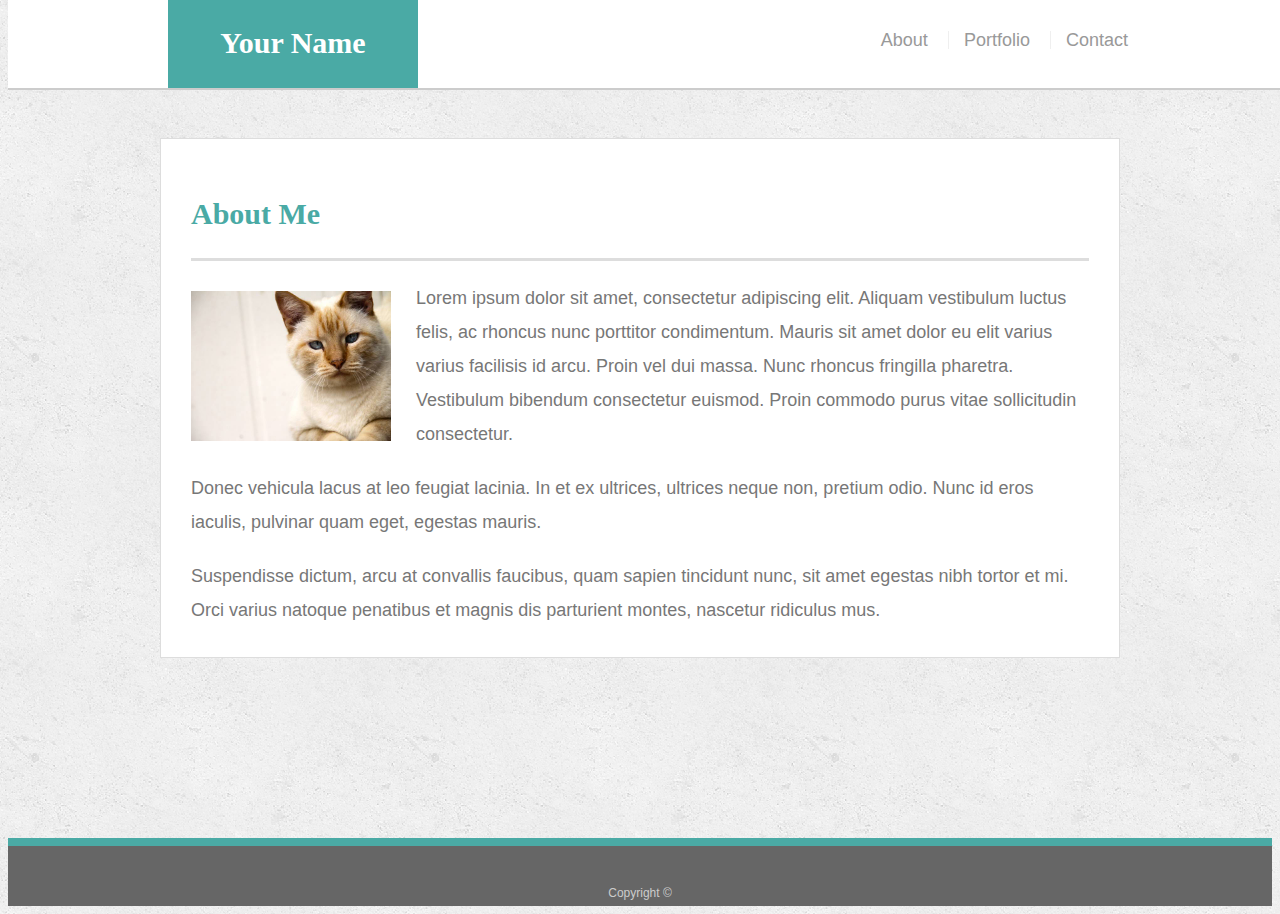
<file: index.html>
<!doctype html>
<html lang="en-us">

<head>
  <meta charset="UTF-8">
  <meta name="viewport" content="width=device-width, initial-scale=1.0">
  <title>Responsive Portfolio</title>
  <link rel="stylesheet" type="text/css" href="assets/css/style.css">
</head>

<body>

  <header id="masthead">
    <div class="container">
      <a href="index.html" id="logo">Your Name</a>
      <nav>
        <a href="index.html">About</a>
        <a href="portfolio.html">Portfolio</a>
        <a href="contact.html">Contact</a>
      </nav>
    </div>
  </header>

  <div id="main-container" class="container">
    <section class="main-section">
      <h1>About Me</h1>

      <img src="assets/images/cat.jpg" class="auth-image" alt="Your Name">

      <p>Lorem ipsum dolor sit amet, consectetur adipiscing elit. Aliquam vestibulum luctus felis, ac rhoncus nunc porttitor condimentum. Mauris sit amet dolor eu elit varius varius facilisis id arcu. Proin vel dui massa. Nunc rhoncus fringilla pharetra. Vestibulum bibendum consectetur euismod. Proin commodo purus vitae sollicitudin consectetur.</p>

      <p>Donec vehicula lacus at leo feugiat lacinia. In et ex ultrices, ultrices neque non, pretium odio. Nunc id eros iaculis, pulvinar quam eget, egestas mauris.</p>

      <p>Suspendisse dictum, arcu at convallis faucibus, quam sapien tincidunt nunc, sit amet egestas nibh tortor et mi. Orci varius natoque penatibus et magnis dis parturient montes, nascetur ridiculus mus.</p>

    </section>

  </div>

  <footer>
    <div class="container">
      Copyright &copy; 
    </div>
  </footer>
</body>

</html>
</file>
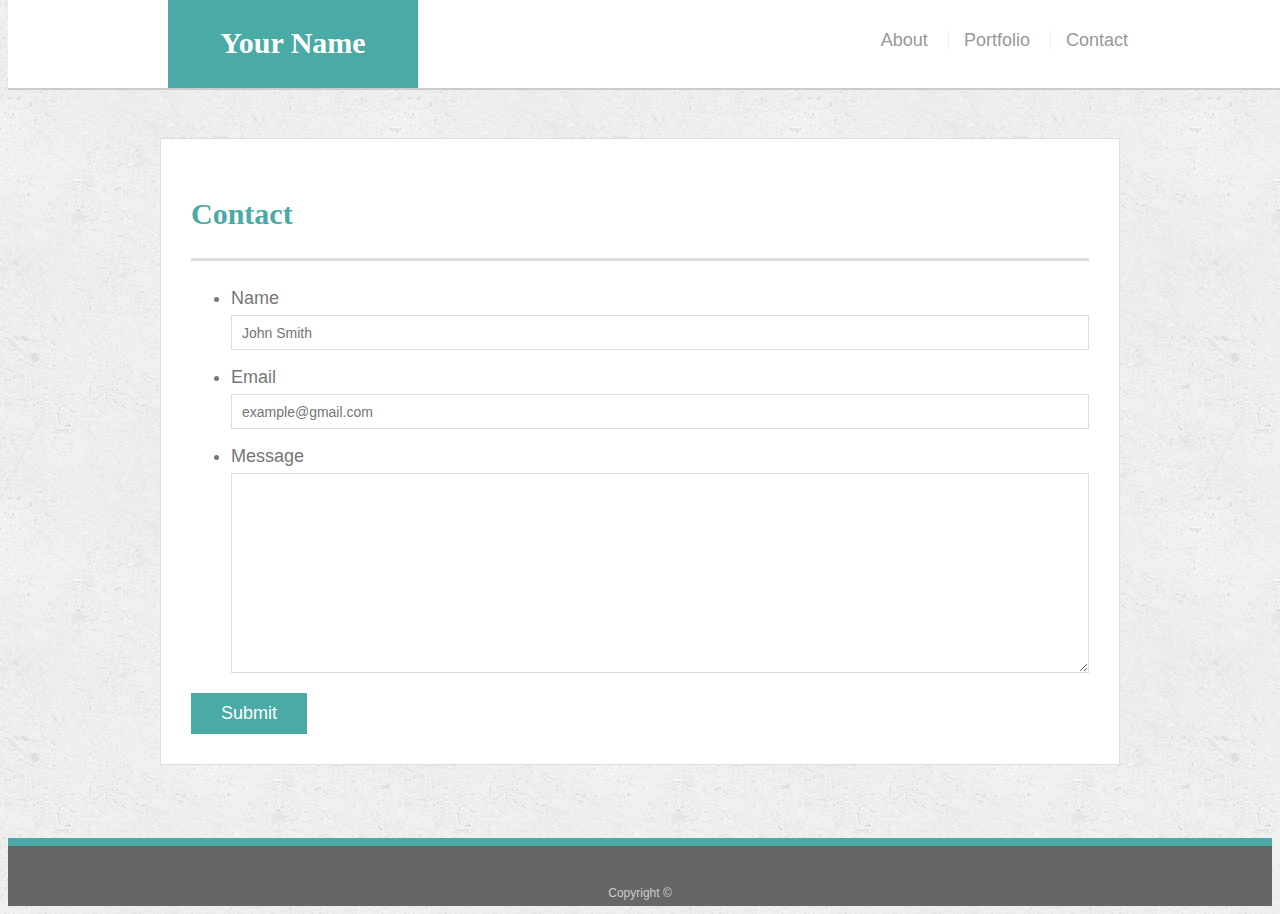
<file: contact.html>
<!doctype html>
<html lang="en-us">

<head>
  <meta charset="UTF-8">
  <meta name="viewport" content="width=device-width, initial-scale=1.0">
  <title>Responsive Portfolio</title>
  <link rel="stylesheet" type="text/css" href="assets/css/style.css">
</head>

<body>

  <header id="masthead">
    <div class="container">
      <a href="index.html" id="logo">Your Name</a>
      <nav>
        <a href="index.html">About</a>
        <a href="portfolio.html">Portfolio</a>
        <a href="contact.html">Contact</a>
      </nav>
    </div>
  </header>

  <div id="main-container" class="container">
    <section class="main-section">
      <h1>Contact</h1>

      <form id="contact-form">
        <ul>
          <li>
            <label for="name">Name</label>
            <input type="text" id="name" name="name" placeholder="John Smith" required="required">
          </li>
          <li>
            <label for="email">Email</label>
            <input type="text" id="email" name="email" placeholder="example@gmail.com" required="required">
          </li>
          <li>
            <label for="message">Message</label>
            <textarea id="message" name="message" required="required"></textarea>
          </li>
        </ul>
        <input type="submit">
      </form>

    </section>

  </div>

  <footer>
    <div class="container">
      Copyright &copy; 
    </div>
  </footer>
</body>

</html>
</file>
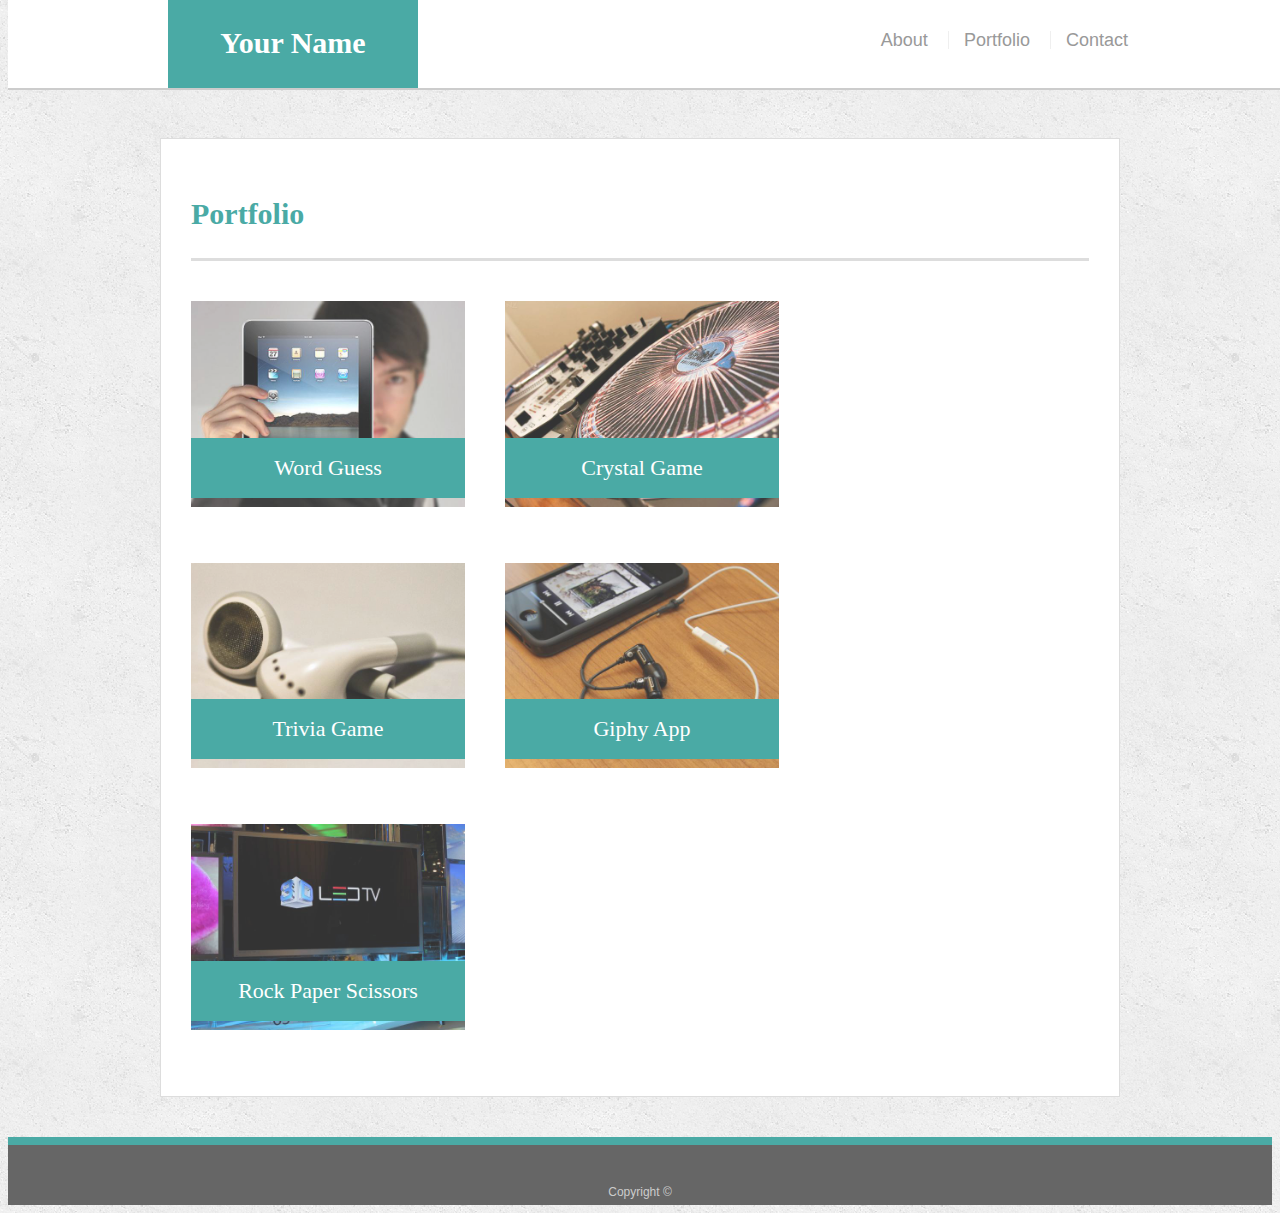
<file: portfolio.html>
<!doctype html>
<html lang="en-us">

<head>
  <meta charset="UTF-8">
  <meta name="viewport" content="width=device-width, initial-scale=1.0">
  <title>Responsive Portfolio</title>
  <link rel="stylesheet" type="text/css" href="assets/css/style.css">
</head>

<body>

  <header id="masthead">
    <div class="container">
      <a href="index.html" id="logo">Your Name</a>
      <nav>
        <a href="index.html">About</a>
        <a href="portfolio.html">Portfolio</a>
        <a href="contact.html">Contact</a>
      </nav>
    </div>
  </header>

  <div id="main-container" class="container">
    <section class="main-section">
      <h1>Portfolio</h1>
      
      <div class="work">
        <img src="assets/images/technics-q-c-640-480-1.jpg" alt="Word Guess">

        <a href="https://odavom.github.io/Word-Guess-Game/"><h3>Word Guess</h3></a>
      </div>
      <div class="work">
        <img src="assets/images/technics-q-c-640-480-2.jpg" alt="Crystal Game">

        <a href="https://odavom.github.io/unit-4-game/"> <h3>Crystal Game</h3></a>
      </div>
      <div class="work">
        <img src="assets/images/technics-q-c-640-480-5.jpg" alt="Trivia Game">
        <a href="https://odavom.github.io/TriviaGame/">
        <h3>Trivia Game</h3></a>
      </div>
      <div class="work">
        <img src="assets/images/technics-q-c-640-480-7.jpg" alt="Giphy App">
        <a href="https://odavom.github.io/GiphyApp/">
        <h3>Giphy App</h3></a>
      </div>
      <div class="work">
        <img src="assets/images/technics-q-c-640-480-9.jpg" alt="Rock Paper Scissors">

        <h3>Rock Paper Scissors</h3>
      </div>

    </section>

  </div>

  <footer>
    <div class="container">
      Copyright &copy;
    </div>
  </footer>
</body>

</html>
</file>
<file: assets/css/style.css>
body {
  font-family: Arial, "Helvetica Neue", Helvetica, sans-serif;
  font-size: 18px;
  line-height: 34px;
  color: #777777;
  background: url("../images/concrete_seamless.png");
}

* {
  box-sizing: border-box;
}

/* general */

.container {
  width: 100%;
  max-width: 960px;
  margin: 0 auto;
  clear: both;
}

h1,
h2,
h3,
p {
  margin-bottom: 20px;
}

p:last-child {
  margin-bottom: 0;
}

h1,
h2,
h3 {
  font-family: Georgia, Times, "Times New Roman", serif;
  font-weight: 700;
  color: #4aaaa5;
}

h1 {
  padding-bottom: 20px;
  font-size: 30px;
  line-height: 49px;
  border-bottom: 3px solid #dddddd;
}

h2,
h3 {
  font-size: 22px;
}

/* header */

#masthead {
  position: fixed;
  z-index: 99;
  width: 100%;
  margin: -10px 0 30px;
  overflow: auto;
  color: #ffffff;
  background: #ffffff;
  border-bottom: 2px solid #cccccc;
}

#logo {
  float: left;
  width: 250px;
  height: 90px;
  font-family: Georgia, Times, "Times New Roman", serif;
  font-size: 30px;
  font-weight: 700;
  line-height: 90px;
  color: #ffffff;
  text-align: center;
  text-decoration: none;
  background: #4aaaa5;
}

nav {
  float: right;
  margin-top: 25px;
}

nav a {
  display: inline-block;
  padding-left: 15px;
  margin-left: 15px;
  line-height: 18px;
  color: #999;
  text-decoration: none;
  border-left: 1px solid #efefef;
}

nav a:first-child {
  border-left: 0 none;
}

/* footer */

footer {
  padding: 30px 0;
  clear: both;
  font-size: 12px;
  color: #ffffff;
  color: #cccccc;
  text-align: center;
  background: #666666;
  border-top: 8px solid #4aaaa5;
  height: 50px;
}

h3, h2 {
  padding-bottom: 20px;
  margin-bottom: 15px;
  line-height: 22px;
  border-bottom: 2px solid #eeeeee;
}

/* main */

#main-container {
  padding-top: 130px;
  min-height: calc(100vh - 70px);
}

.main-section {
  float: left;
  width: 100%;
  max-width: 960px;
  padding: 30px;
  margin: 0 0 40px;
  background: #ffffff;
  border: 1px solid #dddddd;
  margin-top: 0px;
}

/* portfolio page */

.work {
  position: relative;
  float: left;
  width: 274px;
  margin: 20px 0 25px;
  overflow: auto;
}

.work:nth-child(even) {
  margin-right: 40px;
}

.work img {
  width: 100%;
  border: 0 none;
  opacity: 0.8;
}

.work h3 {
  position: absolute;
  bottom: 20px;
  width: 100%;
  padding: 15px;
  margin-bottom: 0;
  font-weight: 300;
  line-height: 30px;
  color: #ffffff;
  text-align: center;
  background: #4aaaa5;
  border-bottom: 0;
}

.auth-image {
  float: left;
  width: 200px;
  height: auto;
  margin-top: 10px;
  margin-right: 25px;
}

/* contact page */

#contact-form ul {
  margin-bottom: 20px;
}

#contact-form li {
  margin-bottom: 10px;
}

label,
input[type=text],
input[type=email],
textarea {
  display: block;
  width: 100%;
}

input[type=text],
input[type=email],
textarea {
  height: 35px;
  padding: 0 10px;
  font-size: 14px;
  border: 1px solid #dddddd;
}

textarea {
  height: 200px;
}

input[type=submit] {
  padding: 10px 30px;
  font-size: 18px;
  color: #ffffff;
  cursor: pointer;
  background: #4aaaa5;
  border: 0 none;
}

@media screen and (max-width: 980px) {
  nav {
    width: 40%;
  } 
  .main-section {
    margin-top: 0px;
    width: 75%;
  }
  .work {
    width: 45%;
    height: auto;
  }
  .work:nth-child(odd) {
    margin-left: 10px;
  }
}

@media screen and (max-width: 768px) {
  #masthead {
    margin-top: -10;
  }
  nav {
    width: 45%;
  }
  .main-section {
    margin-top: 0px;
  }
  .work {
    width: 42%;
    height: auto;
  }
  .work:nth-child(odd) {
    margin-left: 5px;
  }
}

@media screen and (max-width: 640px) {
  #masthead {
    position: static;
  }
  #logo {
    width: 100%;
  }
  nav {
    width: 100%;
    text-align: center;
  }
  #main-container {
    padding-top: 0;
  }
  .main-section {
    margin-top: 0;
    width: auto;
    height: auto;
    float: none;
    overflow: auto;
  }
  .work {
    width: auto;
    height: auto;
  }
  .work:nth-child(even) {
    margin-right: 0px;
  }
}
</file>
